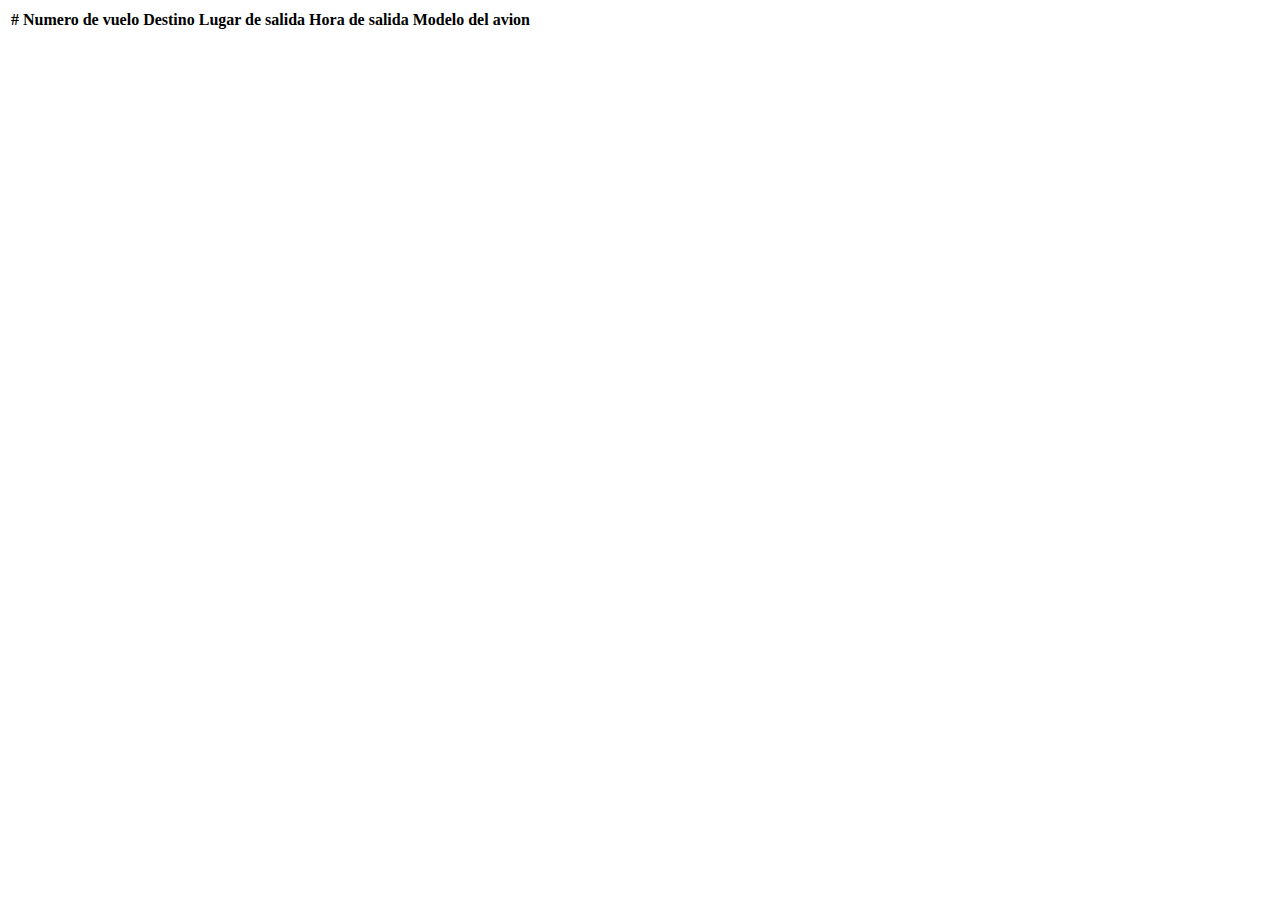
<file: src/main/resources/templates/index.html>
<!DOCTYPE html>
<html th:attr="lang=${lang}" xmlns="http://www.w3.org/1999/xhtml" xmlns:th="http://www.thymeleaf.org" 
>

<head th:insert="~{template.html :: head}"></head>

<body>
    <div th:insert="~{template.html :: nav}"></div>
    <div th:insert="~{template.html :: featured-product}"></div>

    <section class="container py-5">
        <div class="row text-center pt-3">
            <div class="col-lg-6 m-auto">
                <table class="table">
                    <thead>
                        <tr>
                            <th scope="col">#</th>
                            <th scope="col">Numero de vuelo</th>
                            <th scope="col">Destino</th>
                            <th scope="col">Lugar de salida</th>
                            <th scope="col">Hora de salida</th>
                            <th scope="col">Modelo del avion</th>
                        </tr>
                    </thead>
                    <tbody>
                        <tr th:each="vuelo : ${vuelos}">
                            <td><span th:text="${vuelo.id}"></span></td>
                           <td><span th:text="${vuelo.numero_vuelo}"></span></td>
                              <td><span th:text="${vuelo.destino}"></span></td>
                            <td><span th:text="${vuelo.lugar_salida}"></span></td>
                            <td><span th:text="${vuelo.hora_salida}"></span></td>
                              <td><span th:text="${vuelo.modelo_avion}"></span></td>
                           
                            
                   
                        </tr>
                    </tbody>
                </table>
            </div>
        </div>

    </section>


    <div th:insert="~{template.html :: footer}"></div>
    <div th:insert="~{template.html :: scripts}"></div>

</body>

</html>
</file>
